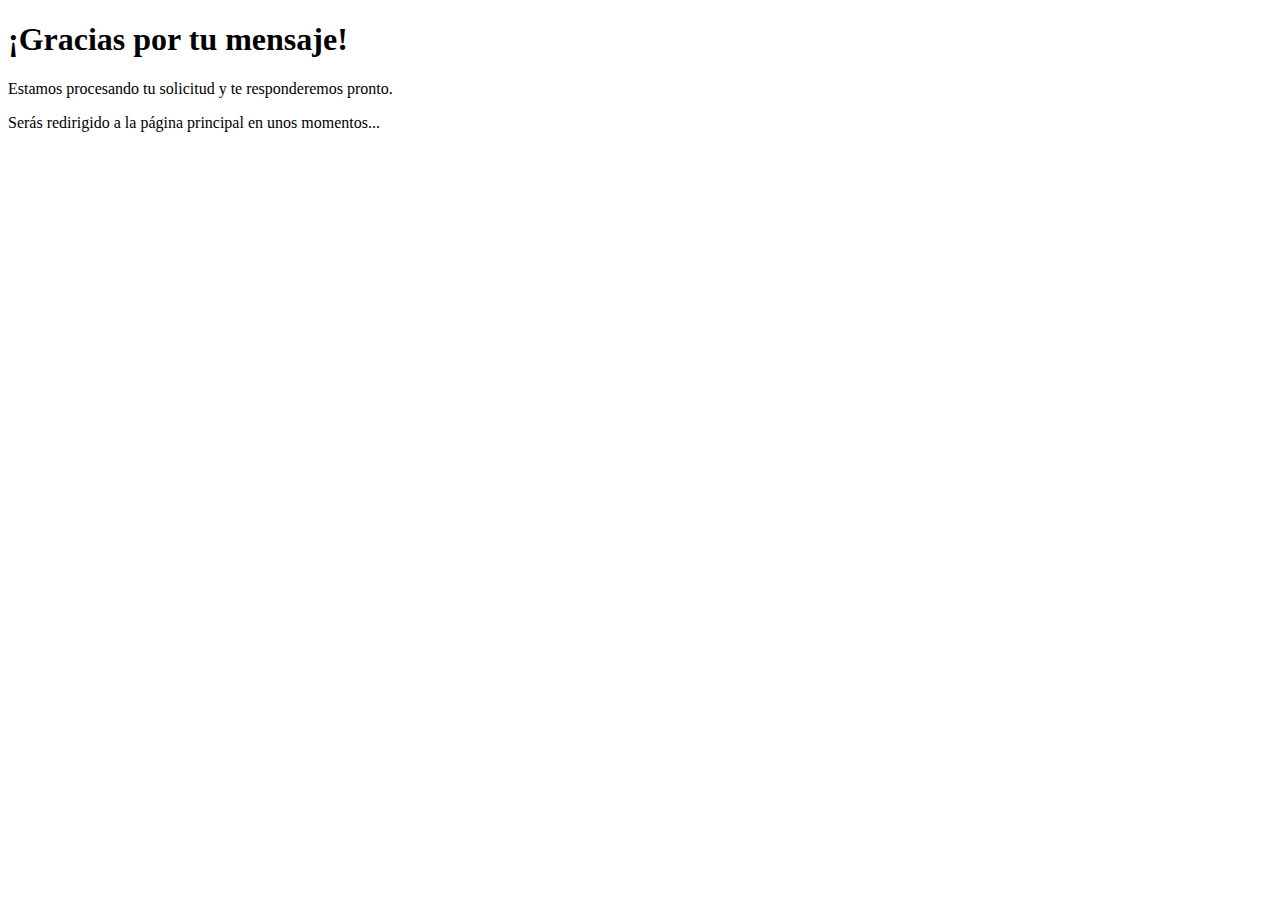
<file: gracias.html>
<!DOCTYPE html>
<html lang="es">

<head>
    <meta charset="UTF-8">
    <meta name="viewport" content="width=device-width, initial-scale=1.0">
    <title>Gracias</title>
    <script>
        // Redirige automáticamente después de 5 segundos
        setTimeout(() => {
            window.location.href = "https://www.akronixweb.com"; // Página original
        }, 5000);
    </script>
</head>

<body>
    <h1>¡Gracias por tu mensaje!</h1>
    <p>Estamos procesando tu solicitud y te responderemos pronto.</p>
    <p>Serás redirigido a la página principal en unos momentos...</p>
</body>

</html>
</file>
